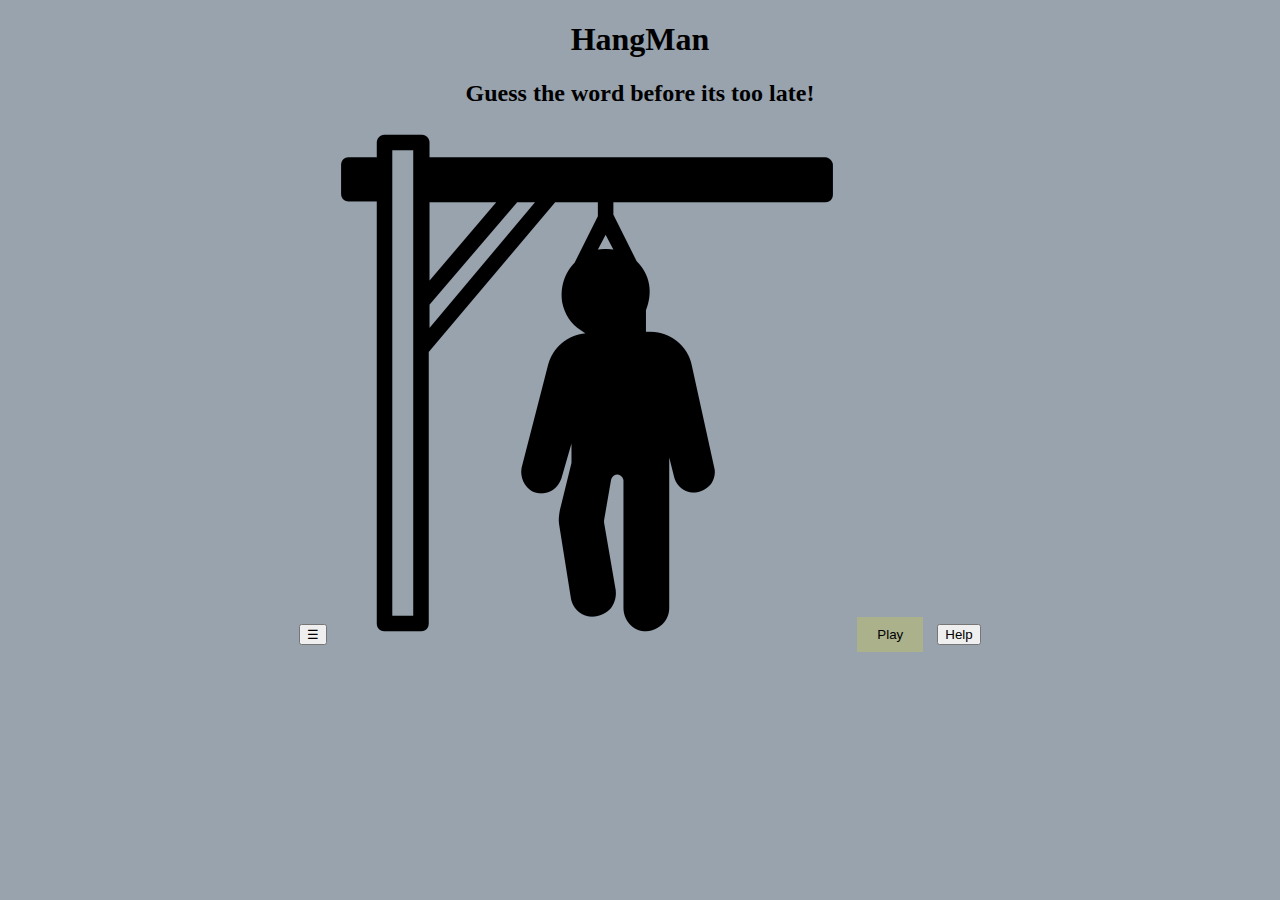
<file: index.html>
<!DOCTYPE html>
<html lang="en">

<head>
  <meta charset="UTF-8">
  <meta name="viewport" content="width=device-width, initial-scale=1.0">
  <title>HangMan</title>
  <!-- to link my HTML to CSS file-->
  <link rel="stylesheet" href="css/style.css">
  <!--we use defer to tell the browser to wait html theeen tun javasript to avoid errors-->

  <script src="js/app.js" defer></script>
</head>

<body class="main-page">
  <h1>HangMan</h1>
  <h2>Guess the word before its too late!</h2>
  <button id="menu">☰ </button>
  <!--img src to add image-->
  <img src="images/capital_10236769.png" alt="Menu Icon">

  <button id="playbutton" class="play">Play</button>
<button id="helpbutton" class="Help">Help</button>

<!-- Pop-out box -->
<div id="helpPopup" style="display: none;" class="popup-box">
  <p><strong>How to Play:</strong></p>
  <ul>
    <li>Enter just one letter with each guess</li>
    <li>Too many incorrect guesses will end the game</li>
    <li>if need help? Use the hint button above</li>
    <li>Click Reset to try again</li>
  </ul>
</div>

</body>

</html>
</file>
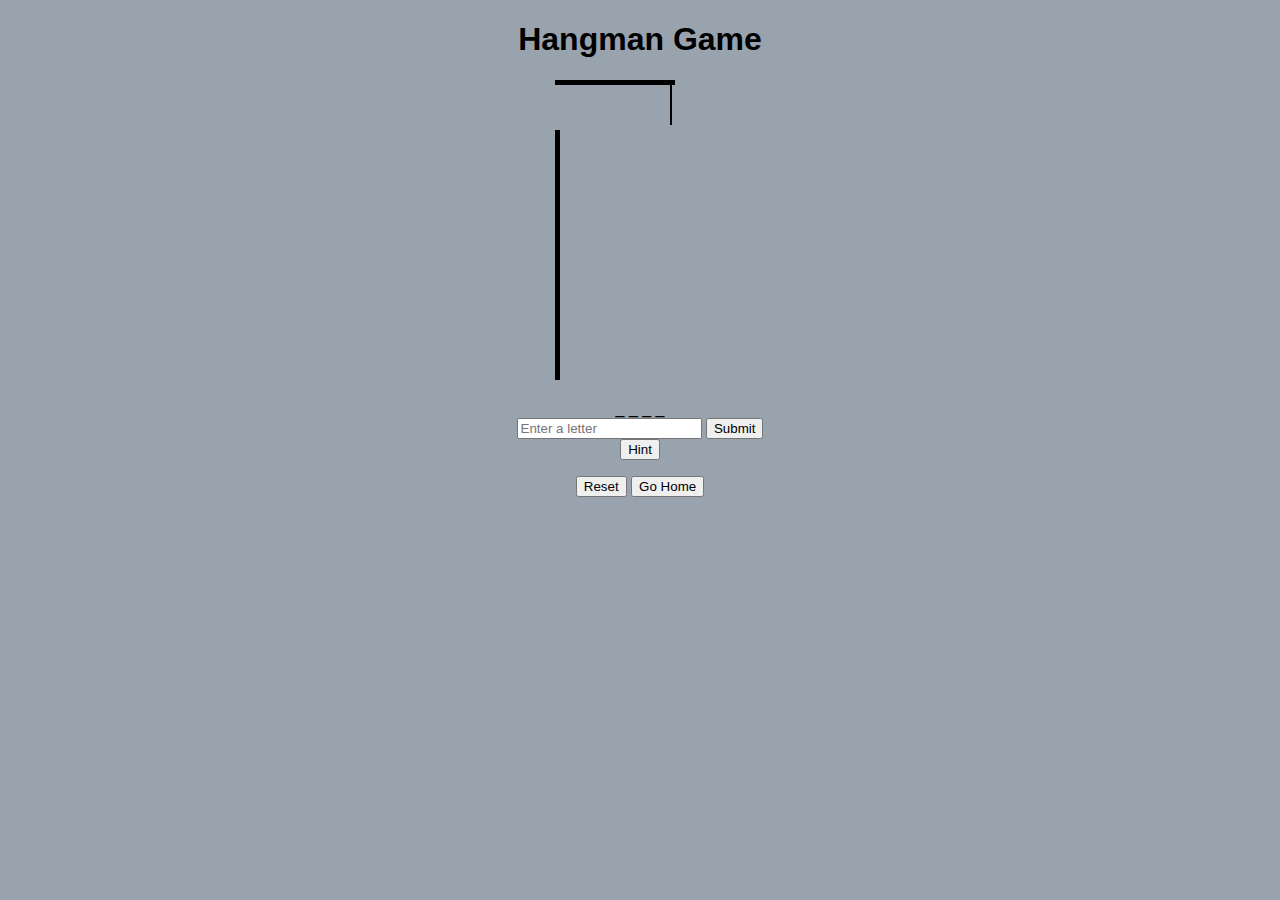
<file: game.html>
<!DOCTYPE html>
<html lang="en">

<head>
  <meta charset="UTF-8" />
  <meta name="viewport" content="width=device-width, initial-scale=1.0" />
  <title>Hangman Game</title>
  <link rel="stylesheet" href="css/style.css" />
  <script src="js/app.js" defer></script>
</head>

<body id="game-page">
  <header>
    <h1>Hangman Game</h1>
  </header>

  <main>
    <div class="hangman-container">
  <!-- Gallow is always visible -->
  <div class="gallow">
    <div class="gallow-vertical"></div>
    <div class="gallow-top"></div>
    <div class="gallow-rope"></div>
  </div>

  <!-- Body parts shown one-by-one -->
  <div class="hangman">
    <div class="part" id="part-head"></div>
    <div class="part" id="part-body"></div>
    <div class="part" id="part-left-arm"></div>
    <div class="part" id="part-right-arm"></div>
    <div class="part" id="part-left-leg"></div>
    <div class="part" id="part-right-leg"></div>
  </div>
</div>

    <div id="word-display">- - - - - -</div>

    <div id="input-Container">
      <input type="text" id="letter-input" maxlength="1" placeholder="Enter a letter" />
      <button id="submitbtn">Submit</button>
    </div>
    <!-- Hint Button and Text -->
<button id="hint-btn">Hint</button>
<p id="hint-text"></p>


    <p id="message"></p>
    <button id="resetbtn">Reset</button>

    <a href="index.html"><button id="backbtn">Go Home</button></a>
  </main>
</body>

</html>
</file>
<file: css/style.css>
/* ----------- Styling the Main Page ----------- */
body.main-page {
  background-color: #98a3ae;
  text-align: center;
}

/* ----------- Styling the Game Page ----------- */
body#game-page {
  background-color: #98a3ae;
  text-align: center;
  font-family: Arial, sans-serif;
}


/* Help and Play Buttons */
.play, .help {
  color: #000;
  background: #abb18b;
  padding: 10px 20px;
  border: none;
  cursor: pointer;
  margin: 10px;
}

/* Help Popup Box */
.popup-box {
  position: absolute;
  top: 150px;
  left: 50%;
  transform: translateX(-50%);
  background: #ffffffcc;
  padding: 15px;
  border: 2px solid #333;
  border-radius: 8px;
  box-shadow: 2px 2px 8px rgba(0,0,0,0.3);
  max-width: 300px;
  text-align: left;
}

/* Romove link underline */
a {
  text-decoration: none;
}

/* ----------- Hangman Visual Styling ----------- */

.hangman-container {
  position: relative;
  width: 250px;
  height: 300px;
  margin: 20px auto;
}

/* Gallows */
.gallow-vertical {
  position: absolute;
  left: 40px;
  bottom: 0;
  width: 5px;
  height: 250px;
  background-color: black;
}

.gallow-top {
  position: absolute;
  left: 40px;
  top: 0;
  width: 120px;
  height: 5px;
  background-color: black;
}

.gallow-rope {
  position: absolute;
  left: 155px;
  top: 5px;
  width: 2px;
  height: 40px;
  background-color: black;
}

/* Hangman Parts */
.hangman .part {
  position: absolute;
  display: none;
  background-color: black;
}

/* Head */
#part-head {
  top: 45px;
  left: 140px;
  width: 30px;
  height: 30px;
  border-radius: 50%;
  background-color: transparent;
  border: 3px solid black;
}

/* Body */
#part-body {
  top: 78px;
  left: 154px;
  width: 3px;
  height: 60px;
}

/* Arms */
#part-left-arm {
  top: 100px;
  left: 154px;
  width: 25px;
  height: 2px;
  transform: rotate(-45deg);
  transform-origin: left center;
}

#part-right-arm {
  top: 100px;
  left: 130px;
  width: 25px;
  height: 2px;
  transform: rotate(45deg);
  transform-origin: right center;
}

/* Legs */
#part-left-leg {
  top: 135px;
  left: 154px;
  width: 25px;
  height: 2px;
  transform: rotate(45deg);
  transform-origin: left center;
}

#part-right-leg {
  top: 135px;
  left: 130px;
  width: 25px;
  height: 2px;
  transform: rotate(-45deg);
  transform-origin: right center;
}
</file>
